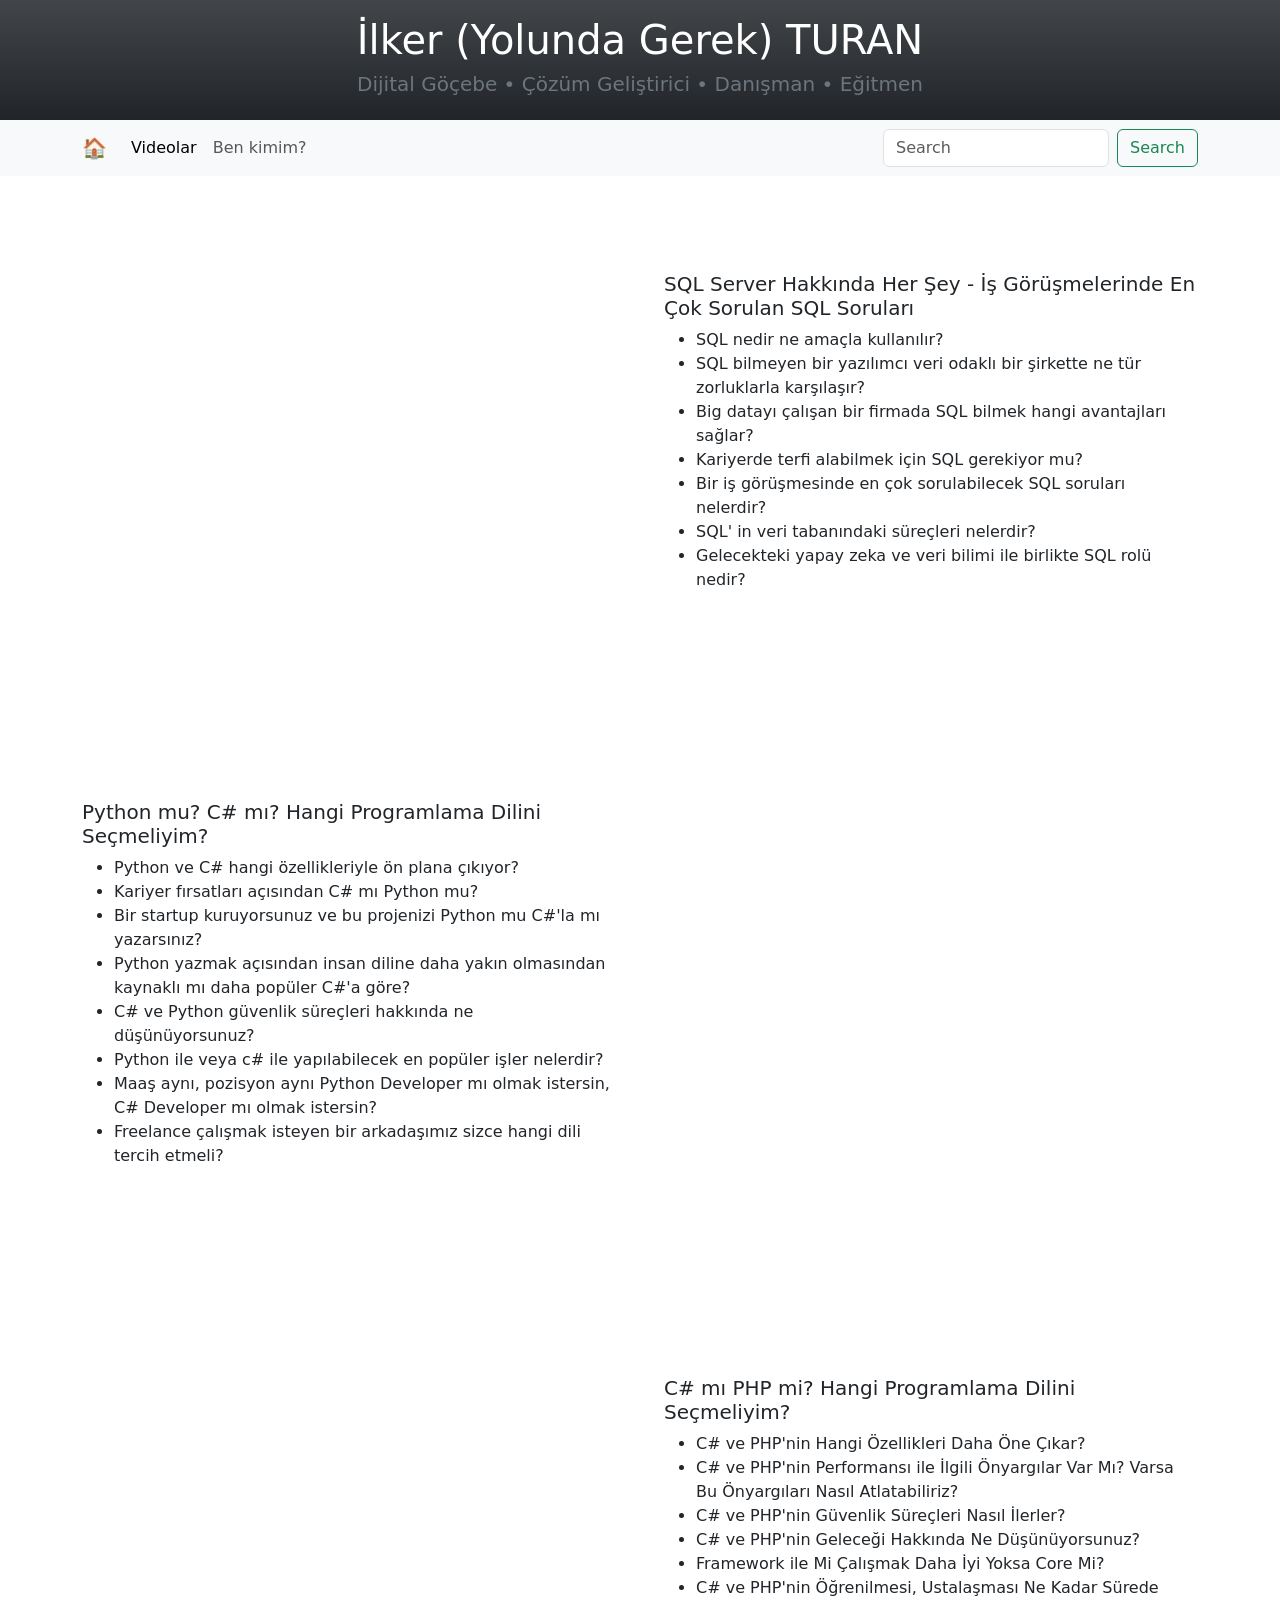
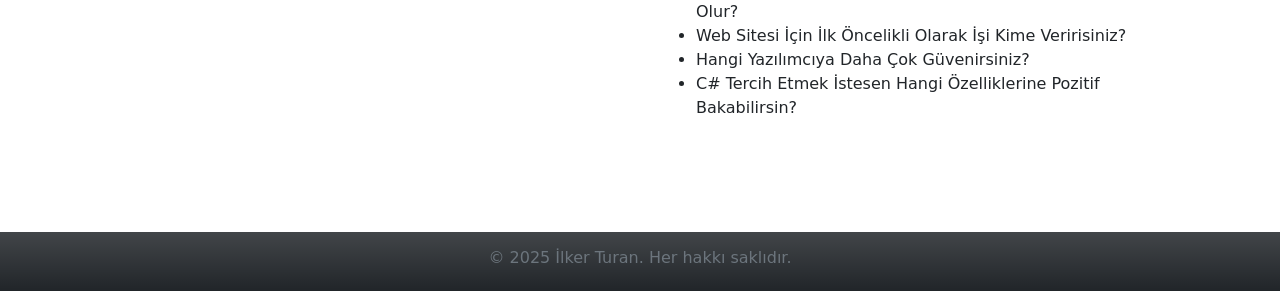
<file: videos.html>
<!doctype html>
<html lang="tr">

<head>
    <meta charset="utf-8">
    <meta name="viewport" content="width=device-width, initial-scale=1">
    <title>Eğitim Dokümanları ve Örnek Uygulamalar</title>
    <!-- Bootstrap CSS v5.3.8 CDN -->
    <link href="https://cdn.jsdelivr.net/npm/bootstrap@5.3.8/dist/css/bootstrap.min.css" rel="stylesheet"
        integrity="sha384-sRIl4kxILFvY47J16cr9ZwB07vP4J8+LH7qKQnuqkuIAvNWLzeN8tE5YBujZqJLB" crossorigin="anonymous">

    <!-- Application CSS -->
    <link rel="stylesheet" href="app.css">
</head>

<body>
    <!-- 
    Padding (p) & Margin (m):
    pt-* -> padding-top
    pb-* -> padding-bottom
    ps-* -> padding-left
    pe-* -> padding-right
    py-* -> padding-top & bottom
    px-* -> padding-left & right
    p-*  -> padding

    -0 -> 0rem
    -1 -> .25rem
    -2 -> .5rem
    -3 -> 1rem
    -4 -> 1.5rem
    -5 -> 3rem
     -->
    <header class="container-fluid text-bg-dark text-center py-3 bg-gradient">
        <h1>İlker (Yolunda Gerek) TURAN</h1>
        <h5 class="text-secondary">Dijital Göçebe • Çözüm Geliştirici • Danışman • Eğitmen</h5>
    </header>
    <nav class="navbar navbar-expand-lg bg-body-tertiary">
        <div class="container">
            <a class="navbar-brand" href="index.html">🏠︎</a>
            <button class="navbar-toggler" type="button" data-bs-toggle="collapse"
                data-bs-target="#navbarSupportedContent" aria-controls="navbarSupportedContent" aria-expanded="false"
                aria-label="Toggle navigation">
                <span class="navbar-toggler-icon"></span>
            </button>
            <div class="collapse navbar-collapse" id="navbarSupportedContent">
                <ul class="navbar-nav me-auto mb-2 mb-lg-0">
                    <li class="nav-item">
                        <a href="videos.html" class="nav-link active">Videolar</a>
                    </li>
                    <li class="nav-item">
                        <a href="whoami.html" class="nav-link">Ben kimim?</a>
                    </li>
                </ul>
                <form class="d-flex" role="search">
                    <input class="form-control me-2" type="search" placeholder="Search" aria-label="Search" />
                    <button class="btn btn-outline-success" type="submit">Search</button>
                </form>
            </div>
        </div>
    </nav>
    <main class="container">
        <div class="row g-5 py-5">
            <div class="col-md-6">
                <iframe class="container-fluid h-100"
                    src="https://www.youtube.com/embed/dj7sTs-CQ8s?si=XTMn2Jv6XoJZVKlO" title="YouTube video player"
                    frameborder="0"
                    allow="accelerometer; autoplay; clipboard-write; encrypted-media; gyroscope; picture-in-picture; web-share"
                    referrerpolicy="strict-origin-when-cross-origin" allowfullscreen></iframe>
            </div>
            <div class="col-md-6 py-5">
                <h2 class="lead">SQL Server Hakkında Her Şey - İş Görüşmelerinde En Çok Sorulan SQL Soruları</h2>
                <ul>
                    <li>SQL nedir ne amaçla kullanılır?</li>
                    <li>SQL bilmeyen bir yazılımcı veri odaklı bir şirkette ne tür zorluklarla karşılaşır?</li>
                    <li>Big datayı çalışan bir firmada SQL bilmek hangi avantajları sağlar?</li>
                    <li>Kariyerde terfi alabilmek için SQL gerekiyor mu?</li>
                    <li>Bir iş görüşmesinde en çok sorulabilecek SQL soruları nelerdir?</li>
                    <li>SQL' in veri tabanındaki süreçleri nelerdir?</li>
                    <li>Gelecekteki yapay zeka ve veri bilimi ile birlikte SQL rolü nedir?</li>
                </ul>
            </div>
        </div>
        <div class="row g-5 py-5">
            <div class="col-md-6 order-md-2">
                <iframe class="container-fluid h-100"
                    src="https://www.youtube.com/embed/iD9lgkXRvpI?si=QuqyRxxVDygkU4Wv" title="YouTube video player"
                    frameborder="0"
                    allow="accelerometer; autoplay; clipboard-write; encrypted-media; gyroscope; picture-in-picture; web-share"
                    referrerpolicy="strict-origin-when-cross-origin" allowfullscreen></iframe>
            </div>
            <div class="col-md-6 py-5 order-md-1">
                <h2 class="lead">Python mu? C# mı? Hangi Programlama Dilini Seçmeliyim?</h2>
                <ul>
                    <li>Python ve C# hangi özellikleriyle ön plana çıkıyor?</li>
                    <li>Kariyer fırsatları açısından C# mı Python mu?</li>
                    <li>Bir startup kuruyorsunuz ve bu projenizi Python mu C#'la mı yazarsınız?</li>
                    <li>Python yazmak açısından insan diline daha yakın olmasından kaynaklı mı daha popüler C#'a göre?
                    </li>
                    <li>C# ve Python güvenlik süreçleri hakkında ne düşünüyorsunuz?</li>
                    <li>Python ile veya c# ile yapılabilecek en popüler işler nelerdir?</li>
                    <li>Maaş aynı, pozisyon aynı Python Developer mı olmak istersin, C# Developer mı olmak istersin?
                    </li>
                    <li>Freelance çalışmak isteyen bir arkadaşımız sizce hangi dili tercih etmeli?</li>
                </ul>
            </div>
        </div>
        <div class="row g-5 py-5">
            <div class="col-md-6">
                <iframe class="container-fluid h-100"
                    src="https://www.youtube.com/embed/NXpJlEZh4h0?si=RXKx2yYHuJJOX__K" title="YouTube video player"
                    frameborder="0"
                    allow="accelerometer; autoplay; clipboard-write; encrypted-media; gyroscope; picture-in-picture; web-share"
                    referrerpolicy="strict-origin-when-cross-origin" allowfullscreen></iframe>
            </div>
            <div class="col-md-6 py-5">
                <h2 class="lead">C# mı PHP mi? Hangi Programlama Dilini Seçmeliyim?</h2>
                <ul>
                    <li>C# ve PHP'nin Hangi Özellikleri Daha Öne Çıkar?</li>
                    <li>C# ve PHP'nin Performansı ile İlgili Önyargılar Var Mı? Varsa Bu Önyargıları Nasıl
                        Atlatabiliriz?</li>
                    <li>C# ve PHP'nin Güvenlik Süreçleri Nasıl İlerler?</li>
                    <li>C# ve PHP'nin Geleceği Hakkında Ne Düşünüyorsunuz?</li>
                    <li>Framework ile Mi Çalışmak Daha İyi Yoksa Core Mi?</li>
                    <li>C# ve PHP'nin Öğrenilmesi, Ustalaşması Ne Kadar Sürede Olur?</li>
                    <li>Web Sitesi İçin İlk Öncelikli Olarak İşi Kime Veririsiniz?</li>
                    <li>Hangi Yazılımcıya Daha Çok Güvenirsiniz? </li>
                    <li>C# Tercih Etmek İstesen Hangi Özelliklerine Pozitif Bakabilirsin?</li>
                </ul>
            </div>
        </div>
    </main>
    <footer class="container-fluid bg-dark bg-gradient text-center py-3">
        <h6 class="text-secondary">&copy; 2025 İlker Turan. Her hakkı saklıdır.</h6>
    </footer>
    <!-- Bootstrap Bundle Javascript v5.3.8 CDN -->
    <script src="https://cdn.jsdelivr.net/npm/bootstrap@5.3.8/dist/js/bootstrap.bundle.min.js"
        integrity="sha384-FKyoEForCGlyvwx9Hj09JcYn3nv7wiPVlz7YYwJrWVcXK/BmnVDxM+D2scQbITxI"
        crossorigin="anonymous"></script>
</body>

</html>
</file>
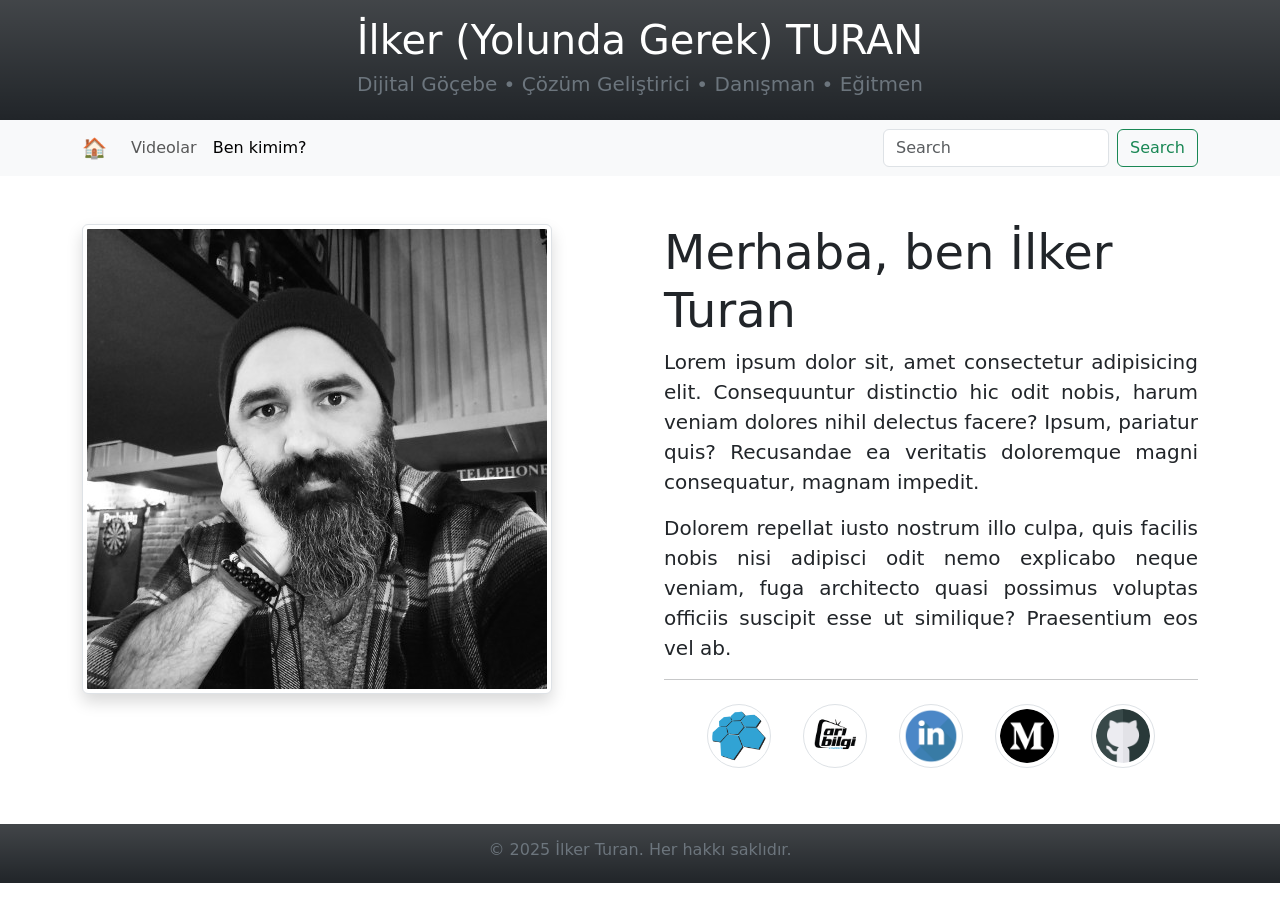
<file: whoami.html>
<!doctype html>
<html lang="tr">

<head>
    <meta charset="utf-8">
    <meta name="viewport" content="width=device-width, initial-scale=1">
    <title>Eğitim Dokümanları ve Örnek Uygulamalar</title>
    <!-- Bootstrap CSS v5.3.8 CDN -->
    <link href="https://cdn.jsdelivr.net/npm/bootstrap@5.3.8/dist/css/bootstrap.min.css" rel="stylesheet"
        integrity="sha384-sRIl4kxILFvY47J16cr9ZwB07vP4J8+LH7qKQnuqkuIAvNWLzeN8tE5YBujZqJLB" crossorigin="anonymous">

    <!-- Application CSS -->
    <link rel="stylesheet" href="app.css">
</head>

<body>
    <!-- 
    Padding (p) & Margin (m):
    pt-* -> padding-top
    pb-* -> padding-bottom
    ps-* -> padding-left
    pe-* -> padding-right
    py-* -> padding-top & bottom
    px-* -> padding-left & right
    p-*  -> padding

    -0 -> 0rem
    -1 -> .25rem
    -2 -> .5rem
    -3 -> 1rem
    -4 -> 1.5rem
    -5 -> 3rem
     -->
    <header class="container-fluid text-bg-dark text-center py-3 bg-gradient">
        <h1>İlker (Yolunda Gerek) TURAN</h1>
        <h5 class="text-secondary">Dijital Göçebe • Çözüm Geliştirici • Danışman • Eğitmen</h5>
    </header>
    <nav class="navbar navbar-expand-lg bg-body-tertiary">
        <div class="container">
            <a class="navbar-brand" href="index.html">🏠︎</a>
            <button class="navbar-toggler" type="button" data-bs-toggle="collapse"
                data-bs-target="#navbarSupportedContent" aria-controls="navbarSupportedContent" aria-expanded="false"
                aria-label="Toggle navigation">
                <span class="navbar-toggler-icon"></span>
            </button>
            <div class="collapse navbar-collapse" id="navbarSupportedContent">
                <ul class="navbar-nav me-auto mb-2 mb-lg-0">
                    <li class="nav-item">
                        <a href="videos.html" class="nav-link">Videolar</a>
                    </li>
                    <li class="nav-item">
                        <a href="whoami.html" class="nav-link active">Ben kimim?</a>
                    </li>
                </ul>
                <form class="d-flex" role="search">
                    <input class="form-control me-2" type="search" placeholder="Search" aria-label="Search" />
                    <button class="btn btn-outline-success" type="submit">Search</button>
                </form>
            </div>
        </div>
    </nav>
    <main class="container">
        <div class="row g-5">
            <div class="col-md-6 py-5">
                <img src="ilker-turan.jfif" alt="İlker Turan" class="img-fluid img-thumbnail shadow" />
            </div>
            <div class="col-md-6 py-5">
                <h2 class="display-5">Merhaba, ben İlker Turan</h2>
                <p class="lead text-justify">
                    Lorem ipsum dolor sit, amet consectetur adipisicing elit. Consequuntur distinctio hic odit nobis,
                    harum veniam dolores nihil delectus facere? Ipsum, pariatur quis? Recusandae ea veritatis doloremque
                    magni consequatur, magnam impedit.
                </p>
                <p class="lead text-justify">
                    Dolorem repellat iusto nostrum illo culpa, quis facilis nobis nisi adipisci odit nemo explicabo
                    neque veniam, fuga architecto quasi possimus voluptas officiis suscipit esse ut similique?
                    Praesentium eos vel ab.
                </p>
                <hr />
                <ul class="nav justify-content-center">
                    <li class="nav-item">
                        <a href="https://aribilgi.com/" class="nav-link" target="_blank">
                            <img src="aribilgi.png" alt="Arı Bilgi Akademi" class="img-thumbnail rounded-circle icon" />
                        </a>
                    </li>
                    <li class="nav-item">
                        <a href="https://www.youtube.com/@AribilgiTV" class="nav-link" target="_blank">
                            <img src="youtube.jpg" alt="Arı Bilgi TV Youtube Kanalı"
                                class="img-thumbnail rounded-circle icon" />
                        </a>
                    </li>
                    <li class="nav-item">
                        <a href="https://www.linkedin.com/in/ilkerturan/" class="nav-link" target="_blank">
                            <img src="linkedin.png" alt="İlker Turan Linkedin"
                                class="img-thumbnail rounded-circle icon" />
                        </a>
                    </li>
                    <li class="nav-item">
                        <a href="https://medium.com/@ilkerturan/" class="nav-link" target="_blank">
                            <img src="medium.png" alt="İlker Turan Medium" class="img-thumbnail rounded-circle icon" />
                        </a>
                    </li>
                    <li class="nav-item">
                        <a href="https://github.com/ilkerturan/" class="nav-link" target="_blank">
                            <img src="github.png" alt="İlker Turan Github" class="img-thumbnail rounded-circle icon" />
                        </a>
                    </li>
                </ul>
            </div>
        </div>
    </main>
    <footer class="container-fluid bg-dark bg-gradient text-center py-3">
        <h6 class="text-secondary">&copy; 2025 İlker Turan. Her hakkı saklıdır.</h6>
    </footer>
    <!-- Bootstrap Bundle Javascript v5.3.8 CDN -->
    <script src="https://cdn.jsdelivr.net/npm/bootstrap@5.3.8/dist/js/bootstrap.bundle.min.js"
        integrity="sha384-FKyoEForCGlyvwx9Hj09JcYn3nv7wiPVlz7YYwJrWVcXK/BmnVDxM+D2scQbITxI"
        crossorigin="anonymous"></script>
</body>

</html>
</file>
<file: app.css>
.text-justify {
    text-align: justify !important;
}

.icon {
    width: 4rem;
    height: 4rem;
}
</file>
